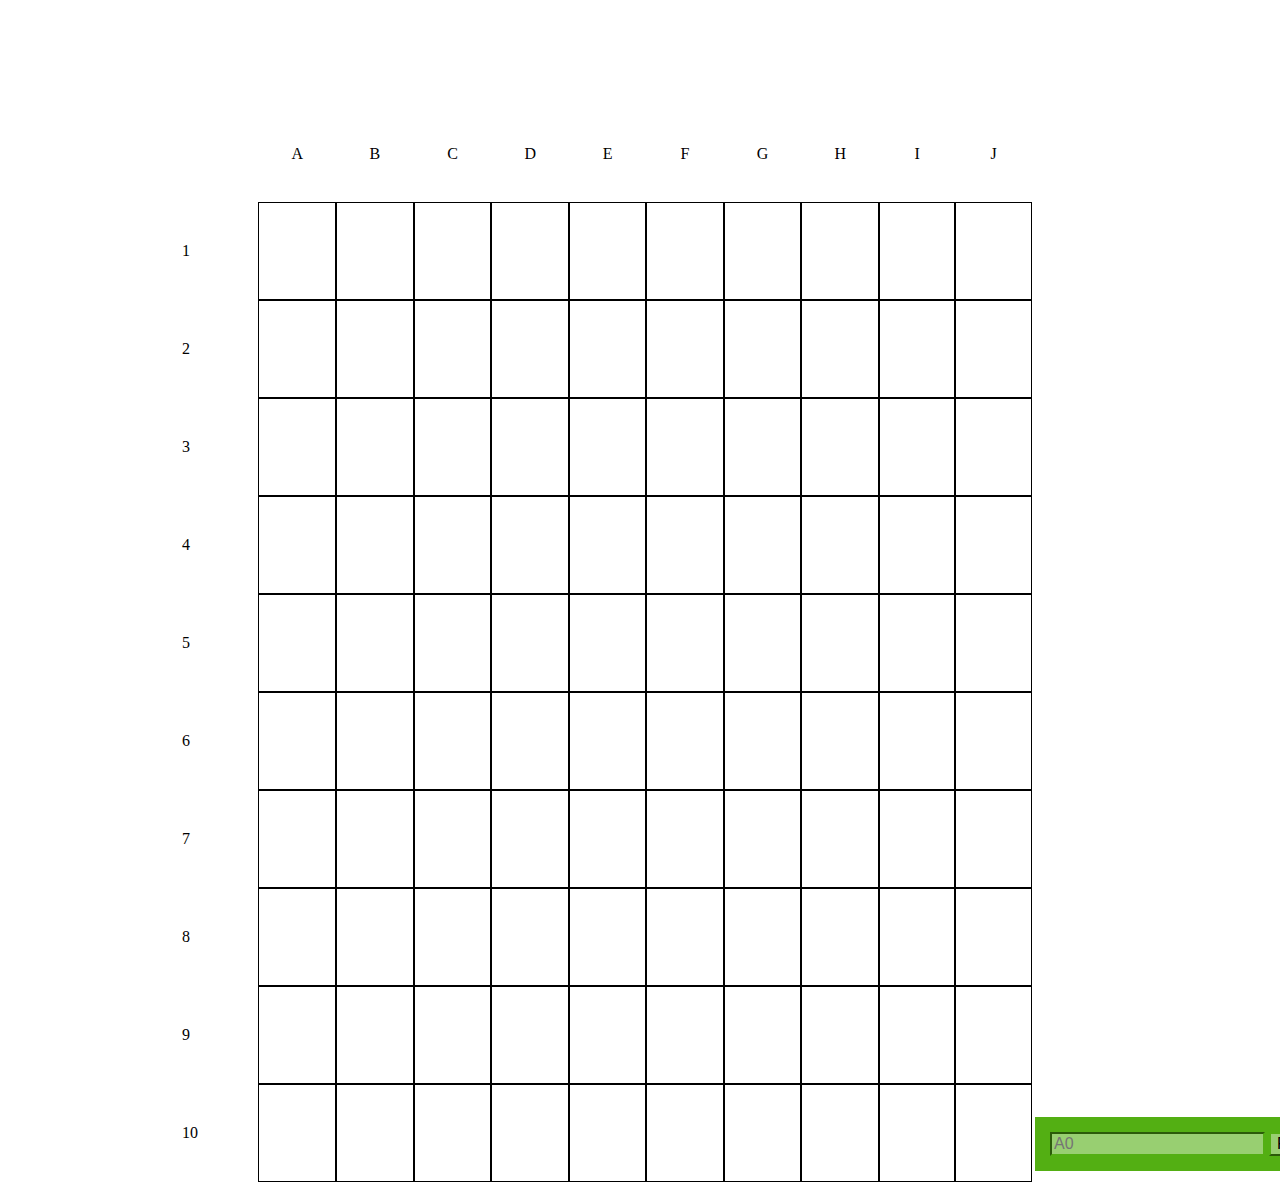
<file: src/index.html>
<!DOCTYPE html>
<html lang="en">
  <head>
    <meta charset="utf-8">
    <title>Battleship</title>
    <link rel="stylesheet" href="battleship.css">
  </head>
  <body>
    <div id="board">
       <div id="messageArea"></div>
       <table>
	     <tr id="letters">
           <td></td><td>A</td><td>B</td><td>C</td><td>D</td>
		   <td>E</td><td>F</td><td>G</td><td>H</td><td>I</td><td>J</td>
         </tr>
         <tr>
           <td id="a">1</td><td id="00"></td><td id="01"></td><td id="02"></td><td id="03"><td id="04"></td><td id="05">
		   <td id="06"></td> <td id="07"></td><td id="08"><td id="09">
         </tr>
         <tr>
           <td id="b">2</td><td id="10"></td><td id="11"></td><td id="12"></td><td id="13"><td id="14"></td><td id="15">
		   <td id="16"></td> <td id="17"></td><td id="18"><td id="19">
         </tr>
         <tr>
           <td id="c">3</td><td id="20"></td><td id="21"></td><td id="22"></td><td id="23"><td id="24"></td><td id="25">
		   <td id="26"></td> <td id="27"></td><td id="28"><td id="29">
         </tr>
         <tr>
           <td id="d">4</td><td id="30"></td><td id="31"></td><td id="32"></td><td id="33"><td id="34"></td><td id="35">
		   <td id="36"></td> <td id="37"></td><td id="38"><td id="39">
         </tr>
         <tr>
           <td id="e">5</td><td id="40"></td><td id="41"></td><td id="42"></td><td id="43"><td id="44"></td><td id="45">
		   <td id="46"></td> <td id="47"></td><td id="48"><td id="49">
         </tr>
         <tr>
           <td id="f">6</td><td id="50"></td><td id="51"></td><td id="52"></td><td id="53"><td id="54"></td><td id="55">
		   <td id="56"></td> <td id="57"></td><td id="58"><td id="59">
         </tr>
         <tr>
           <td id="g">7</td><td id="60"></td><td id="61"></td><td id="62"></td><td id="63"><td id="64"></td><td id="65">
		   <td id="66"></td> <td id="67"></td><td id="68"><td id="69">
         </tr>
		 <tr>
           <td id="h">8</td><td id="70"></td><td id="71"></td><td id="72"></td><td id="73"><td id="74"></td><td id="75">
		   <td id="76"></td> <td id="77"></td><td id="78"><td id="79">
         </tr>
		 <tr>
           <td id="i">9</td><td id="80"></td><td id="81"></td><td id="82"></td><td id="83"><td id="84"></td><td id="85">
		   <td id="86"></td> <td id="87"></td><td id="88"><td id="89">
         </tr>
		 <tr>
           <td id="j">10</td><td id="90"></td><td id="91"></td><td id="92"></td><td id="93"><td id="94"></td><td id="95">
		   <td id="96"></td> <td id="97"></td><td id="98"><td id="99">
         </tr>
       </table>
       <form>
         <input type="text" id="guessInput" placeholder="A0">
         <input type="button" id="fireButton" value="Fire!">
       </form>
    </div>
    <script src="battleship.js">
    </script>
  </body>
</html>
</file>
<file: src/battleship.css>
body {
        background-color: #FFFFFF;
      }

      div#board {
        position: absolute;
        width: 1024px;
        height: 863px;
        margin: auto;
        /*background: url("board.jpg") no-repeat;*/
      }
      div#messageArea {
        position: absolute;
        top: 0px;
        left: 0px;
        color: rgb(83, 175, 19);
      }
      .hit {
        background: url("ship.png") no-repeat center center;
      }
      .miss {
        background: url("miss.png") no-repeat center center;
      }
      form {
        position: absolute;
        bottom: -300px;
        right: -300px;
        padding: 15px;
        background-color: rgb(83, 175, 19);
      }
      form input {
        background-color: #98CF71;
        border-color: rgb(83, 175, 19);
        font-size: 1em;
      }
      table {
        border-spacing: 0px;
        position: absolute;
        left: 173px;
        top: 98px;
      }
      td {
        width: 94px;
        height: 94px;
		border: 1px solid #000000;
      }
	  #letters td {
	    border: none
	  }
	  #letters {
	    text-align: center
	  }
	  #a {
	    border: none
	  }
	  #b {
	    border: none
	  }
	  #c {
	    border: none
	  }
	  #d {
	    border: none
	  }
	  #e {
	    border: none
	  }
	  #f {
	    border: none
	  }
	  #g {
	    border: none
	  }
	  #h {
	    border: none
	  }
	  #i {
	    border: none
	  }
	  #j {
	    border: none
	  }
</file>
